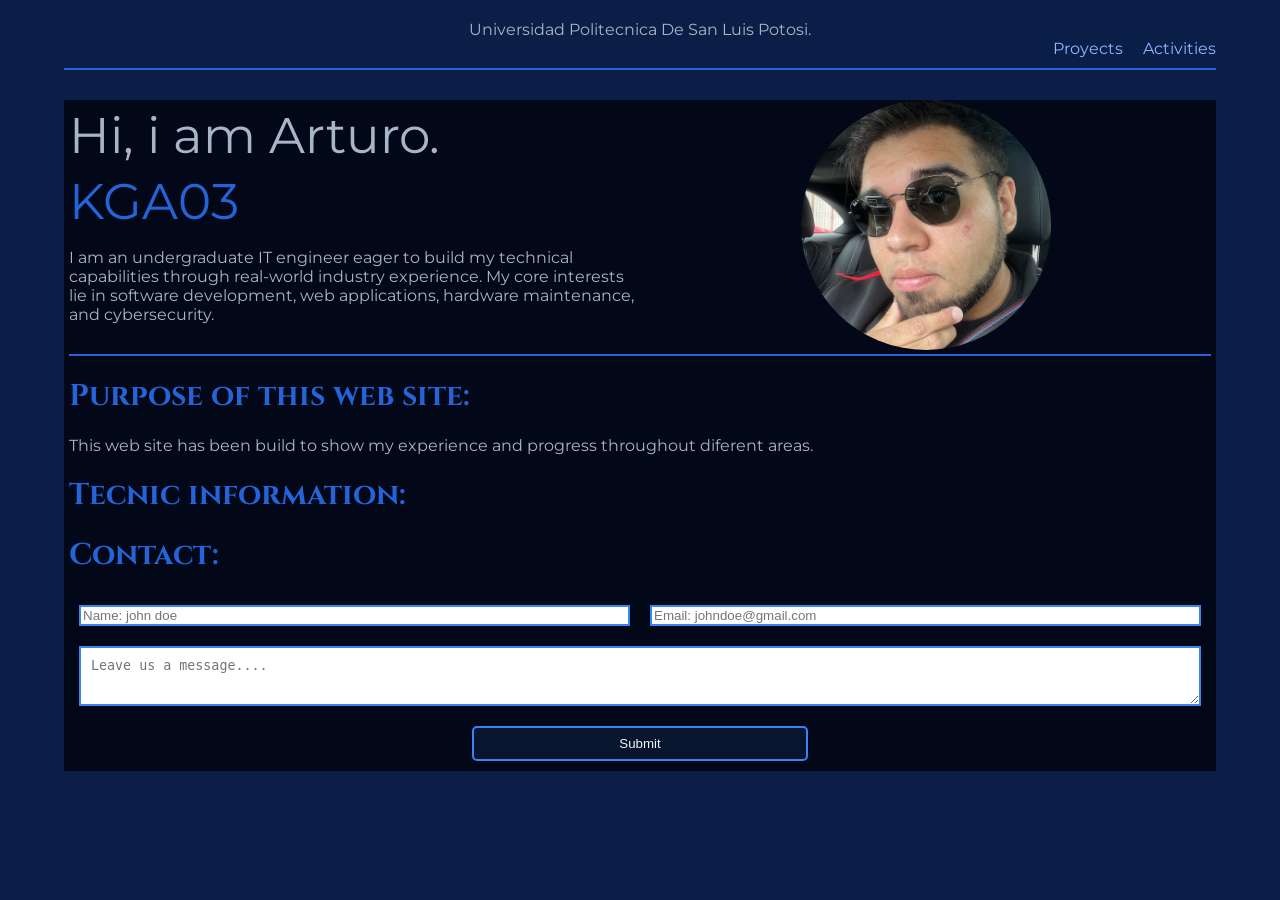
<file: index.html>
<!DOCTYPE html>
<html lang="en">

<head>
    <meta charset="UTF-8">
    <meta name="viewport" content="width=device-width, initial-scale=1.0">
    <title>Home</title>
    <link rel="stylesheet" href="styles/styles.css">
</head>

<body>
    <header>Universidad Politecnica De San Luis Potosi.</header>
    <nav>
        <a href="CNO4/Projects/Projects.html">Proyects</a>
        <a href="CNO4/Activities.html">Activities</a>
    </nav>
    <div class="main-content">
        <div class="self-introduction">
            <div class="self-introduction-information">
                <p style="margin: 5px 0 ; font-size: 50px;">Hi, i am Arturo.</p>
                <p style="margin: 5px 0; font-size: 50px; color: #2563D8;">KGA03</p>
                <p> I am an undergraduate IT engineer eager to build my technical capabilities through real-world
                    industry experience.
                    My core interests lie in software development, web applications, hardware maintenance, and
                    cybersecurity.</p>
            </div>
            <div>
                <img src="Assets/Arthur.png" alt="Student picture">
            </div>
        </div>
        <h1 class="title">Purpose of this web site:</h1>
        <p>This web site has been build to show my experience and progress throughout diferent areas.</p>
        <h1 class="title">Tecnic information:</h1>
        <h1 class="title">Contact:</h1>
        <form class="contact-form" action="">
            <input type="text" id="name" placeholder="Name: john doe">
            <input type="email" required placeholder="Email: johndoe@gmail.com">
            <textarea name="Message" id="message" placeholder="Leave us a message...."></textarea>
            <button id="submit">Submit</button>
        </form>
    </div>



</body>

</html>
</file>
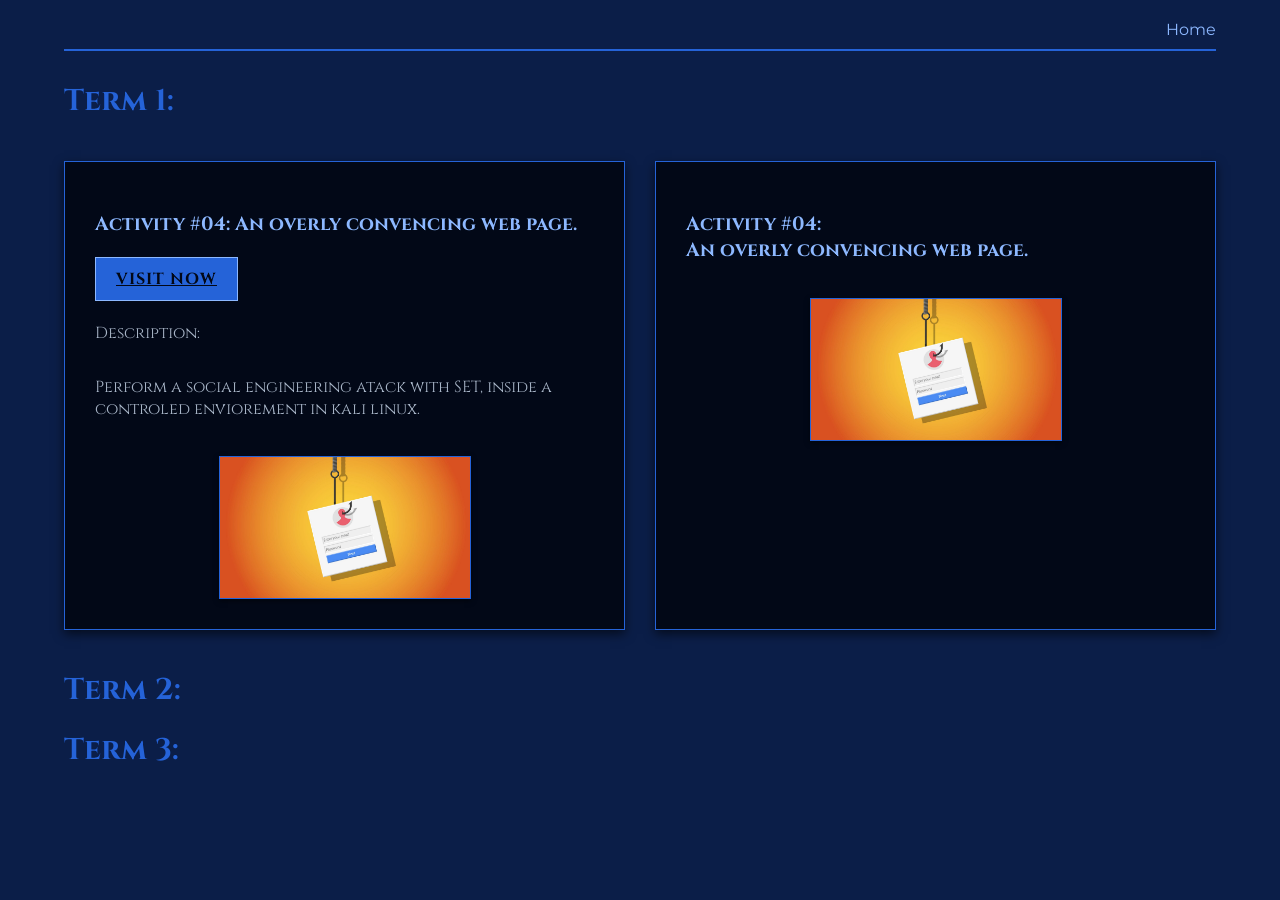
<file: CNO4/Activities.html>
<!DOCTYPE html>
<html lang="en">

<head>
    <meta charset="UTF-8">
    <meta name="viewport" content="width=device-width, initial-scale=1.0">
    <title>Activities</title>
    <link rel="stylesheet" href="../styles/styles.css">
</head>

<body>
    <nav>
        <a href="../index.html">Home</a>
    </nav>
    <h1 class="title">Term 1:</h1>
    <div class="activities-container">
        <div class="activity-card">
            <p class="activity-title">Activity #04: An overly convencing web page. </p>
            <p><a href="Term1/Act04.html"><u>VISIT NOW</u></a></p>
            <p>Description:</p>
            <p>Perform a social engineering atack with SET, inside a controled enviorement in kali linux.</p>
            <img src="../Assets/P1/act-04.jpg" alt="">
        </div>
        <div class="activity-card">
            <p class="activity-title">Activity #04: <br> An overly convencing web page. </p>

            <img src="../Assets/P1/act-04.jpg" alt="">
        </div>
    </div>
    <h1 class="title">Term 2:</h1>
    <h1 class="title">Term 3:</h1>



</body>

</html>
</file>
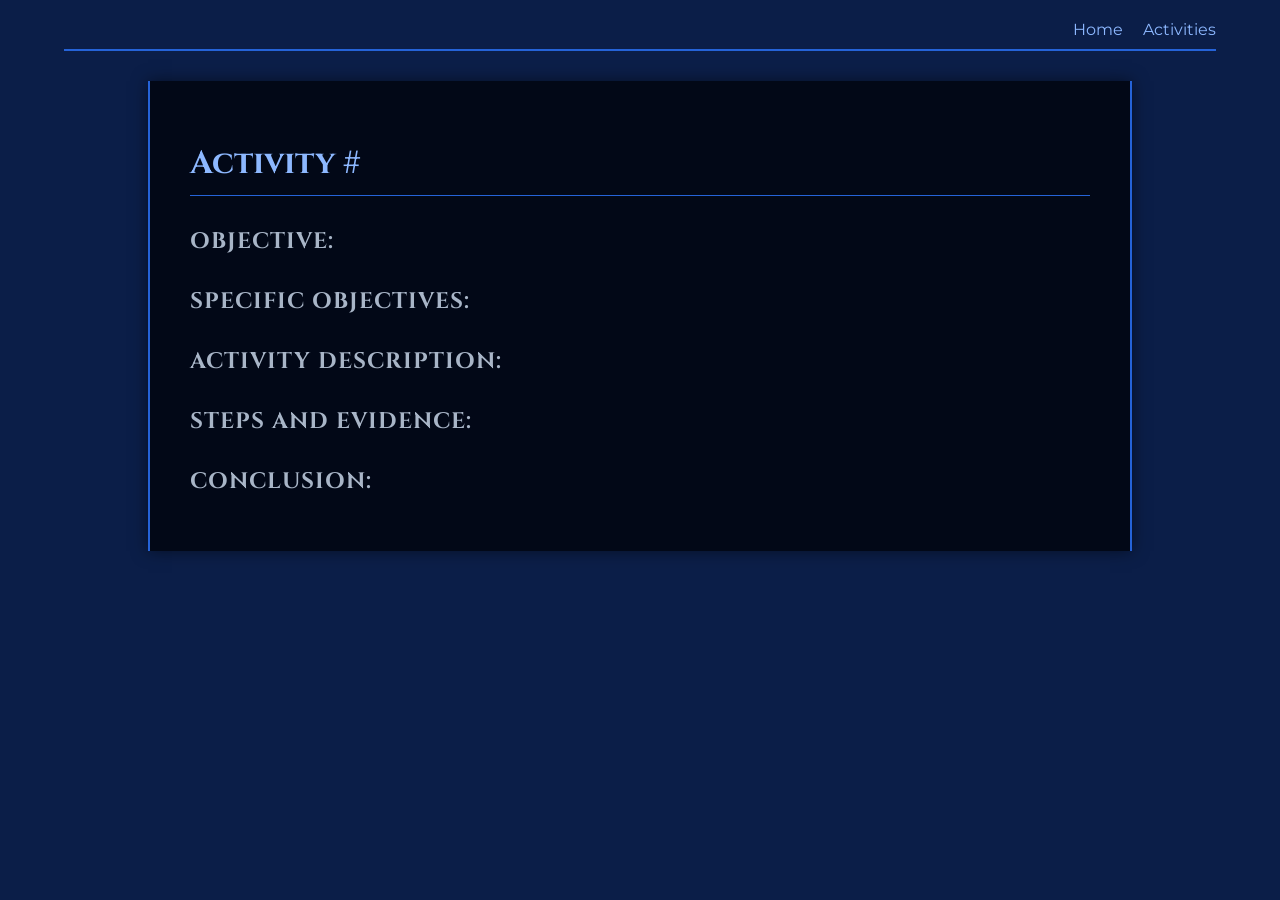
<file: components/activitytemplate.html>
<!DOCTYPE html>
<html lang="en">

<head>
    <meta charset="UTF-8">
    <meta name="viewport" content="width=device-width, initial-scale=1.0">
    <title>Document</title>
    <link rel="stylesheet" href="../../styles/styles.css">
</head>

<body>
    <nav>
        <a href="../../index.html">Home</a>
        <a href="../Activities.html">Activities</a>
    </nav>
    <div class="activity-main-content">
        <h1 class="title">Activity #</h1>
        <h2 class="subtitle">Objective:</h2>
        <h2 class="subtitle">Specific objectives:</h2>
        <h2 class="subtitle">Activity description:</h2>
        <h2 class="subtitle">Steps and evidence:</h2>
        <h2 class="subtitle">Conclusion:</h2>
    </div>

</body>

</html>
</file>
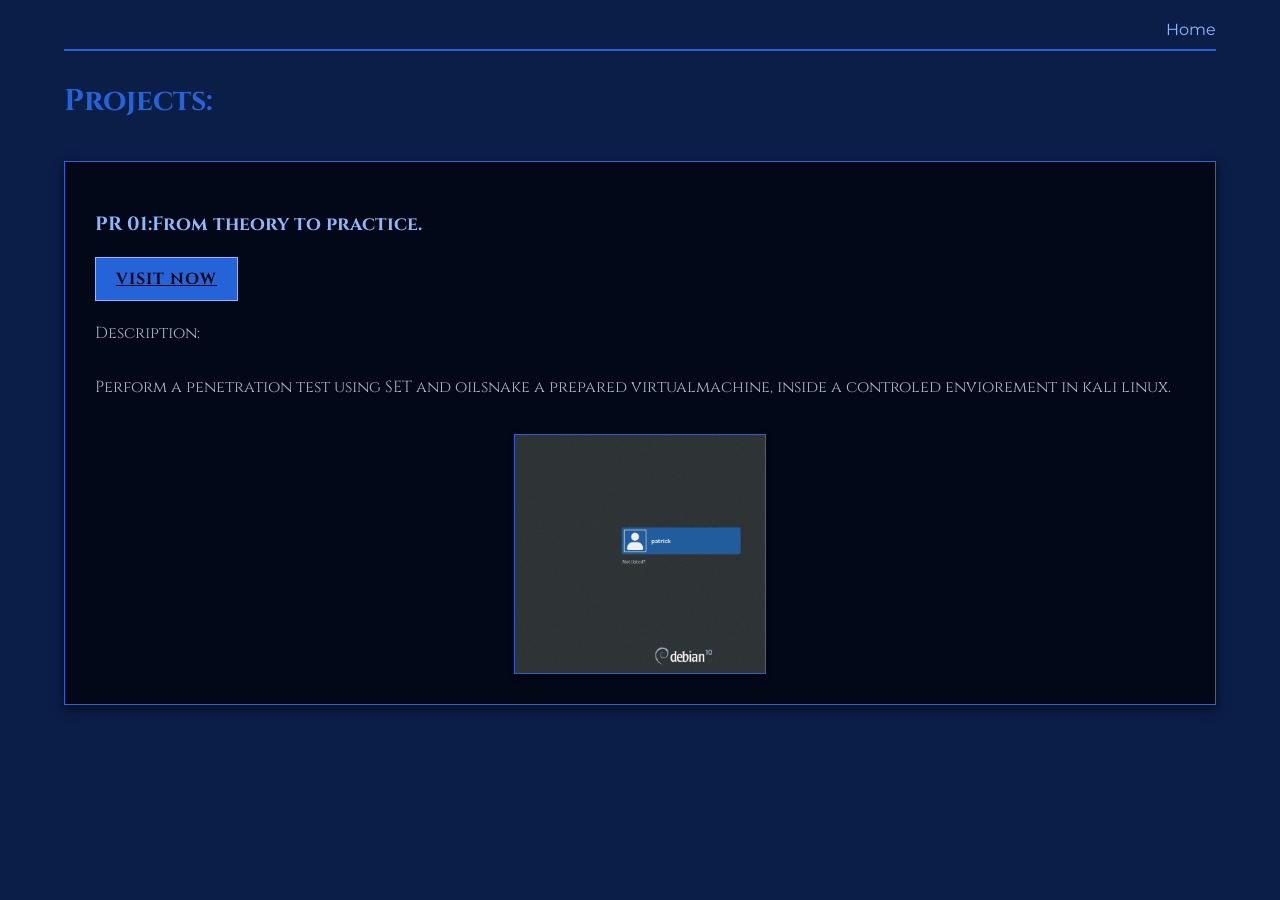
<file: CNO4/Projects/Projects.html>
<!DOCTYPE html>
<html lang="en">

<head>
    <meta charset="UTF-8">
    <meta name="viewport" content="width=device-width, initial-scale=1.0">
    <title>Activities</title>
    <link rel="stylesheet" href="../../styles/styles.css">
</head>

<body>
    <nav>
        <a href="../index.html">Home</a>
    </nav>
    <h1 class="title">Projects:</h1>
    <div class="activities-container">
        <div class="activity-card">
            <p class="activity-title">PR 01:From theory to practice. </p>
            <p><a href="pr/pr1.html"><u>VISIT NOW</u></a></p>
            <p>Description:</p>
            <p>Perform a penetration test using SET and oilsnake a prepared virtualmachine, inside a controled enviorement in kali linux.</p>
            <img src="../../Assets/P1/patrick.jpg" alt="">
        </div>
     
    </div>
    



</body>

</html>
</file>
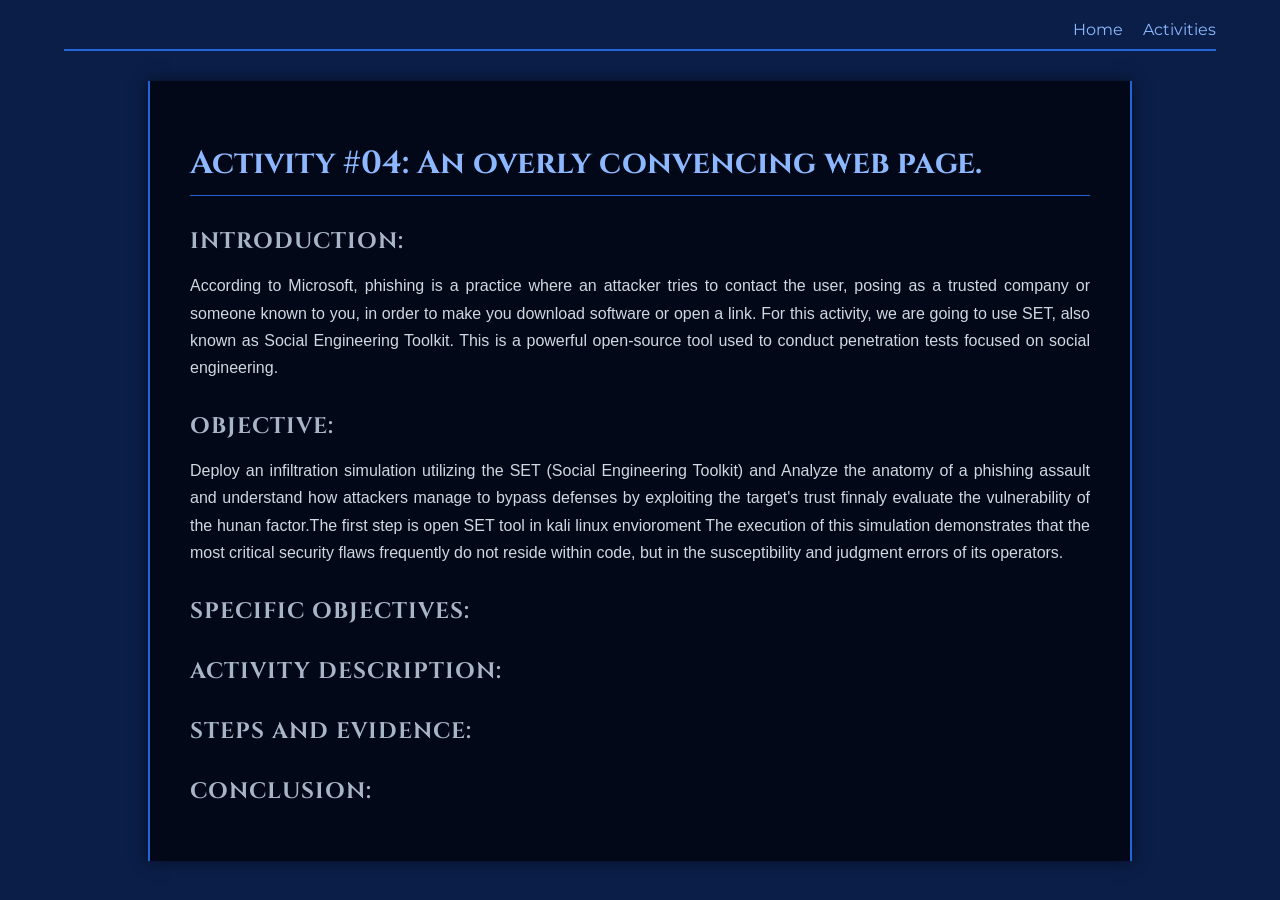
<file: CNO4/Term1/Act04.html>
<!DOCTYPE html>
<html lang="en">

<head>
    <meta charset="UTF-8">
    <meta name="viewport" content="width=device-width, initial-scale=1.0">
    <title>Document</title>
    <link rel="stylesheet" href="../../styles/styles.css">
</head>

<body>
    <nav>
        <a href="../../index.html">Home</a>
        <a href="../Activities.html">Activities</a>
    </nav>
    <div class="activity-main-content">
        <h1 class="title">Activity #04: An overly convencing web page.</h1>
        <h2 class="subtitle">Introduction:</h2>
        <p>According to Microsoft, phishing is a practice where an attacker tries to contact the user, posing as a
            trusted company or someone known to you, in order to make you download software or open a link.
            For this activity, we are going to use SET, also known as Social Engineering Toolkit. This is a powerful
            open-source tool used to conduct penetration tests focused on social engineering.</p>
        <h2 class="subtitle">Objective:</h2>
        <p>Deploy an infiltration simulation utilizing the SET (Social Engineering Toolkit) and Analyze the anatomy of
            a phishing assault and understand how attackers manage to bypass defenses by exploiting the target's trust
            finnaly evaluate the vulnerability of the hunan factor.The first step is open SET tool in kali linux
            envioroment
            The execution of this simulation demonstrates that the most critical security flaws frequently do not reside
            within code, but in the susceptibility and judgment errors of its operators.</p>
        <h2 class="subtitle">Specific objectives:</h2>
        <h2 class="subtitle">Activity description:</h2>
        <h2 class="subtitle">Steps and evidence:</h2>
        <h2 class="subtitle">Conclusion:</h2>
    </div>

</body>

</html>
</file>
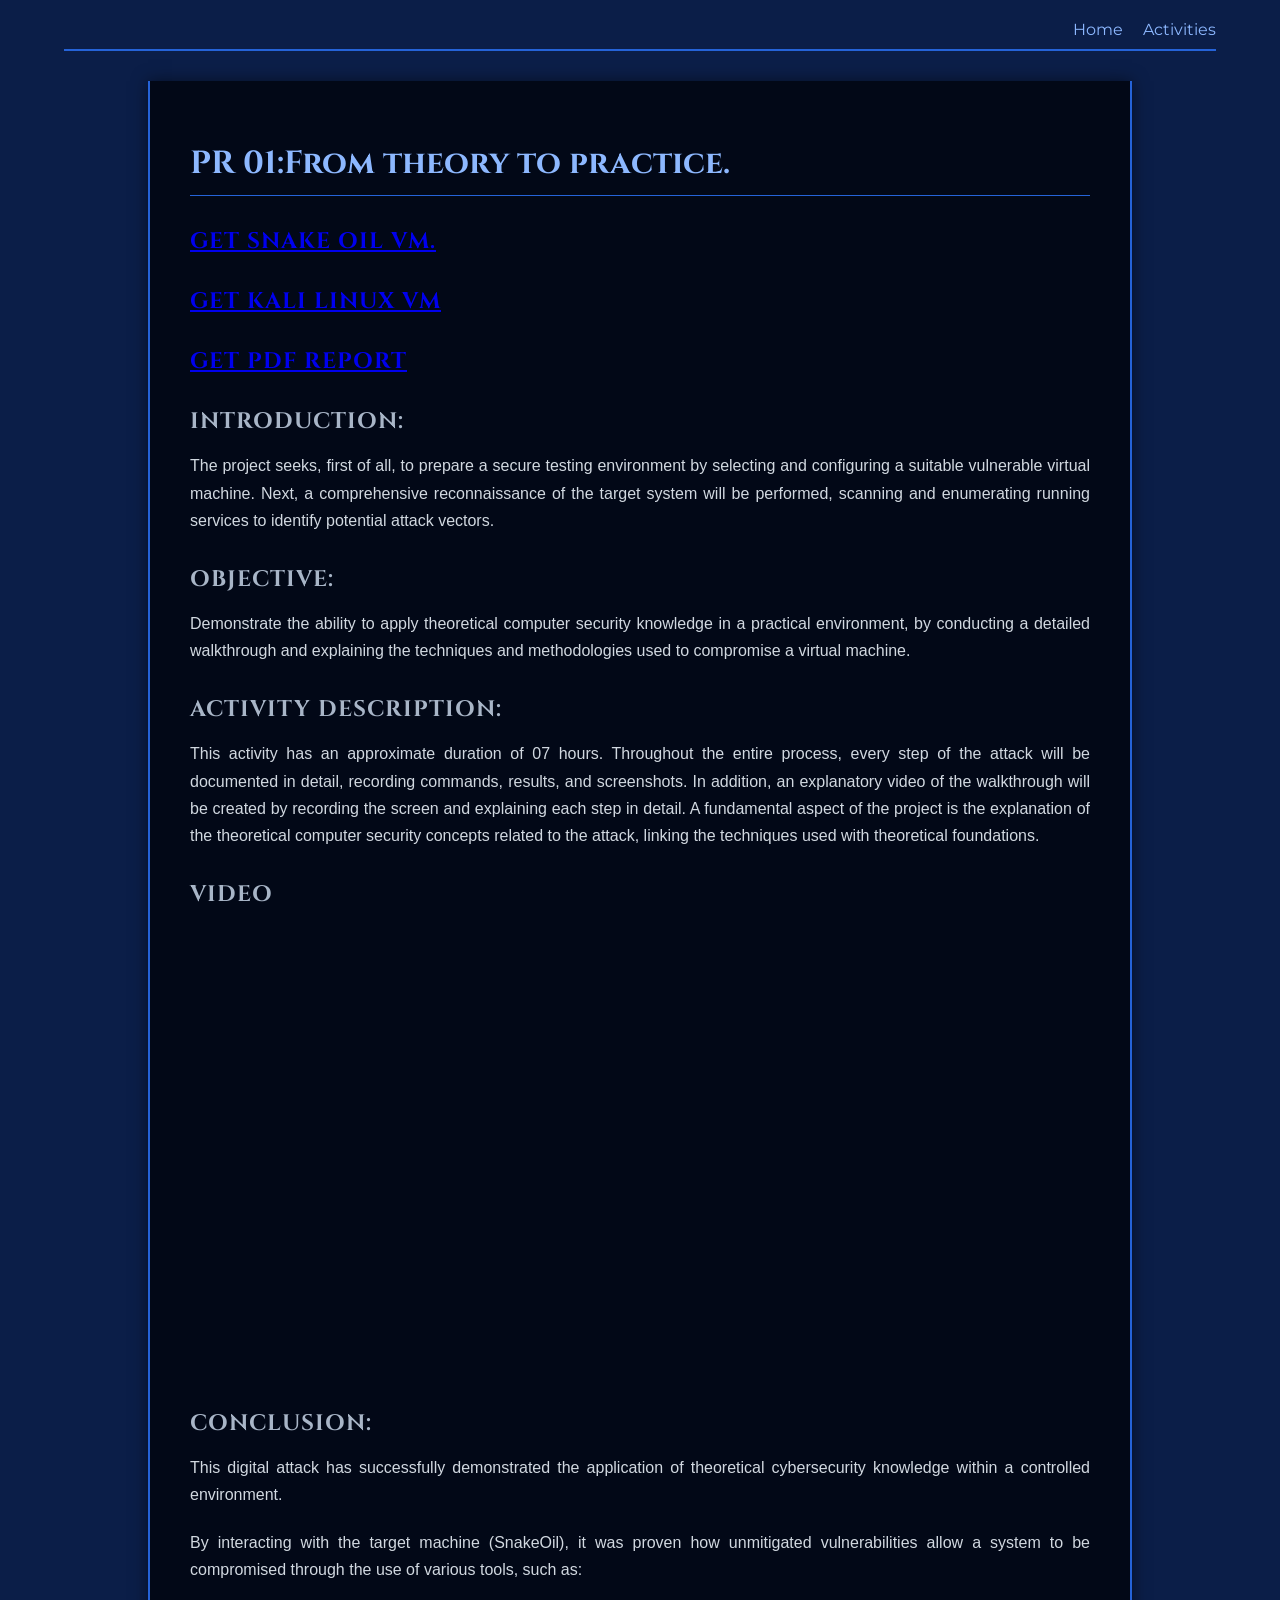
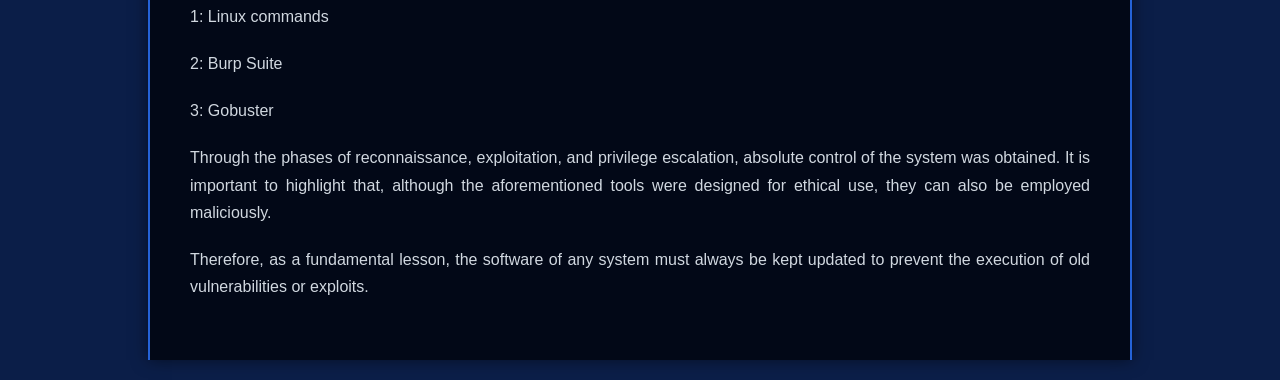
<file: CNO4/Projects/pr/pr1.html>
<!DOCTYPE html>
<html lang="en">

<head>
    <meta charset="UTF-8">
    <meta name="viewport" content="width=device-width, initial-scale=1.0">
    <title>PR1: snakeoil</title>
    <link rel="stylesheet" href="../../../styles/styles.css">
</head>

<body>
    <nav>
        <a href="../../../index.html">Home</a>
        <a href="../Activities.html">Activities</a>
    </nav>
    <div class="activity-main-content">
        <h1 class="title">PR 01:From theory to practice.</h1>
        <h2 class="subtitle"><a href="https://www.vulnhub.com/entry/digitalworldlocal-snakeoil,738/" target="_blank">Get snake oil VM.</a></h2>
        <h2 class="subtitle"> <a href="https://www.kali.org/get-kali/#kali-platforms" target="_blank">Get Kali Linux VM</a></h2>
        <h2 class="subtitle"> <a href="Reporte_pr1.pdf" target="_blank" download>Get PDF report</a></h2>
        <h2 class="subtitle">Introduction:</h2>
          <p>The project seeks, first of all, to prepare a secure testing environment by selecting and configuring a suitable 
            vulnerable virtual machine. Next, a comprehensive reconnaissance of the target system will be performed, scanning 
            and enumerating running services to identify potential attack vectors.</p>
        <h2 class="subtitle">Objective:</h2>
        <p>Demonstrate the ability to apply theoretical computer security knowledge in a practical environment, by conducting a
            detailed walkthrough and explaining the techniques and methodologies used to compromise a virtual machine.</p>
        <h2 class="subtitle">Activity description:</h2>
        <p>This activity has an approximate duration of 07 hours. Throughout the entire process, every step of the attack will be documented in detail,
            recording commands, results, and screenshots. In addition, an explanatory video of the walkthrough will be created by recording the screen and 
            explaining each step in detail. A fundamental aspect of the project is the explanation of the theoretical computer security concepts related to 
            the attack, linking the techniques used with theoretical foundations.</p>
        

        



        <h2 class="subtitle">VIDEO</h2>
        <iframe width="100%" height="450" src="https://www.youtube.com/embed/-aZ0oOSAZPg" title="YouTube video player" frameborder="0" allow="accelerometer; autoplay; clipboard-write; encrypted-media; gyroscope; picture-in-picture; web-share" allowfullscreen></iframe>
        <h2 class="subtitle">Conclusion:</h2>
        <p>This digital attack has successfully demonstrated the application of theoretical cybersecurity knowledge within a controlled environment.</p>
        <p>By interacting with the target machine (SnakeOil), it was proven how unmitigated vulnerabilities allow a system to be compromised through the 
            use of various tools, such as:</p>
        <p>1: Linux commands</p>
        <p>2: Burp Suite</p>
        <p>3: Gobuster</p>
        <p>Through the phases of reconnaissance, exploitation, and privilege escalation, absolute control of the system was obtained. It is important
            to highlight that, although the aforementioned tools were designed for ethical use, they can also be employed maliciously.</p>
        <p>Therefore, as a fundamental lesson, the software of any system must always be kept updated to prevent the execution of old vulnerabilities or exploits.</p>



    </div>

</body>

</html>
</file>
<file: styles/styles.css>
@import url('https://fonts.googleapis.com/css2?family=Cinzel:wght@400..900&family=Montserrat:ital,wght@0,100..900;1,100..900&display=swap');

body {
    font-family: Montserrat, sans-serif;
    margin: 0%;
    padding: 20px 5%;
    background-color: #0B1E48;
    color: #A8B5C7;
}

header {
    display: flex;
    justify-content: center;
}

nav {
    display: flex;
    justify-content: end;
    gap: 20px;
    position: sticky;
    border-bottom: 2px solid #2563D8;
    margin-bottom: 30px;
}

nav a {
    text-decoration: none;
    color: #8DB8FF;
    margin-bottom: 10px;
}

nav a:hover {
    color: #2563D8;
}

.main-content {
    background-color: #020817;
    padding: 0 5px;

}

.self-introduction {
    margin-top: 30px;
    display: grid;
    grid-template-columns: 1fr 1fr;
    grid-template-rows: auto;
    justify-items: center;
    border-bottom: 2px solid #2563D8;
}

.self-introduction img {
    width: 250px;
    height: auto;
    border-radius: 50%;
}

.title {
    font-family: Cinzel, sans-serif;
    font-size: 30px;
    color: #2563D8;
}

.subtitle {
    font-family: Cinzel, sans-serif;
    font-size: 20px;
    color: #A8B5C7;
}

.contact-form {
    display: grid;
    grid-template-columns: repeat(2, 1fr);
    grid-template-rows: auto;
    gap: 20px;
    padding: 10px;
}

.contact-form input {
    border: 2px solid #3B82F6;
    box-sizing: border-box;
}

#message {
    grid-column: span 2;
    width: 100%;
    height: 60px;
    border: 2px solid #3B82F6;
    box-sizing: border-box;
    padding: 10px;
}

#submit {
    grid-column: span 2;
    width: 30%;
    height: 35px;
    border-radius: 5px;
    justify-self: center;
    background-color: #07152E;
    border: 2px solid #3B82F6;
    color: #F1F5F9;
    cursor: pointer;
}

#submit:hover {
    background-color: #2563D8;
    color: #020817;
}

/*styles for activities page.*/
.activities-container {
    display: grid;
    /* Esto adapta las columnas automáticamente sin importar la pantalla */
    grid-template-columns: repeat(auto-fit, minmax(450px, 1fr));
    gap: 30px;
    padding: 20px 0;
}

.activity-title {
    font-size: 1.2rem;
    color: #8DB8FF; /* Un azul más brillante para jerarquía */
    font-weight: bold;
    margin-bottom: 15px;
}

.activity-card {
    background-color: #020817;
    box-sizing: border-box;
    display: flex;
    flex-direction: column;
    width: 100%;
    height: 100%; 
    border: #2563D8 solid 1px; /* Borde más fino y elegante */
    padding: 30px; /* Más espacio para que el texto respire */
    font-family: Cinzel, sans-serif;
    color: #A8B5C7;
    box-shadow: 0 4px 10px rgba(0, 0, 0, 0.6); /* Profundidad */
    transition: all 0.3s ease; /* Transición fluida para el hover */
}

/* Reacción al pasar el cursor (Aprobación del Espíritu Máquina) */
.activity-card:hover {
    border-color: #8DB8FF;
    box-shadow: 0 0 15px rgba(37, 99, 216, 0.4);
    transform: translateY(-5px);
}

/* El botón táctico */
.activity-card a {
    text-decoration: none;
    color: #020817;
    background-color: #2563D8;
    padding: 10px 20px;
    margin: 15px 0;
    align-self: flex-start; /* Evita que el botón ocupe todo el ancho */
    border: 1px solid #8DB8FF;
    font-weight: bold;
    letter-spacing: 1px;
    transition: all 0.3s ease;
}

.activity-card a:hover {
    background-color: #020817;
    color: #8DB8FF;
    box-shadow: 0 0 10px rgba(141, 184, 255, 0.5);
}

/* Pictografías (Imágenes) */
.activity-card img {
    width: 100%;
    max-width: 250px; /* Evita que la imagen sea minúscula o inmensa */
    height: auto;
    align-self: center;
    margin-top: 20px;
    border: 1px solid #2563D8; /* Marco para la imagen */
    box-shadow: 0 2px 5px rgba(0,0,0,0.5);
}

/* Contenedor principal de la actividad */
.activity-main-content {
    background-color: #020817;
    padding: 40px;
    max-width: 900px; /* Evita que el texto ocupe toda la pantalla */
    margin: 0 auto; /* Centra el contenedor en la pantalla */
    border-left: 2px solid #2563D8; /* Detalle táctico lateral */
    border-right: 2px solid #2563D8;
    box-shadow: 0 0 15px rgba(0, 0, 0, 0.5);
}

/* Títulos ceremoniales */
.activity-main-content .title {
    font-family: 'Cinzel', serif;
    color: #8DB8FF;
    font-size: 2rem;
    border-bottom: 1px solid #2563D8;
    padding-bottom: 10px;
    margin-bottom: 30px;
}

.activity-main-content .subtitle {
    font-family: 'Cinzel', serif;
    color: #A8B5C7;
    font-size: 1.4rem;
    margin-top: 30px;
    margin-bottom: 15px;
    text-transform: uppercase;
    letter-spacing: 1px;
}

/* Párrafos de datos técnicos */
.activity-main-content p {
    font-family: 'Helvetica', 'Arial', sans-serif; /* Más legible para textos largos */
    color: #D1D8E0; /* Texto ligeramente más brillante para contrastar con el fondo */
    line-height: 1.7; /* Aumenta el espacio entre líneas */
    margin-bottom: 20px;
    text-align: justify;
}

/* Pantalla de transmisión táctica */
.activity-main-content video {
    width: 100%;
    max-height: 600px;
    margin: 30px 0;
    background-color: #020817; /* Pantalla en reposo alineada al vacío */
    border: 2px solid #2563D8; /* Borde de ceramita estándar */
    border-radius: 4px;
    box-shadow: 0 0 15px rgba(37, 99, 216, 0.3); /* Resplandor de energía de la disformidad */
    display: block;
    cursor: pointer;
    transition: all 0.4s ease;
}

/* Reacción al escaneo del cursor */
.activity-main-content video:hover {
    border-color: #8DB8FF;
    box-shadow: 0 0 25px rgba(141, 184, 255, 0.6);
}
</file>
